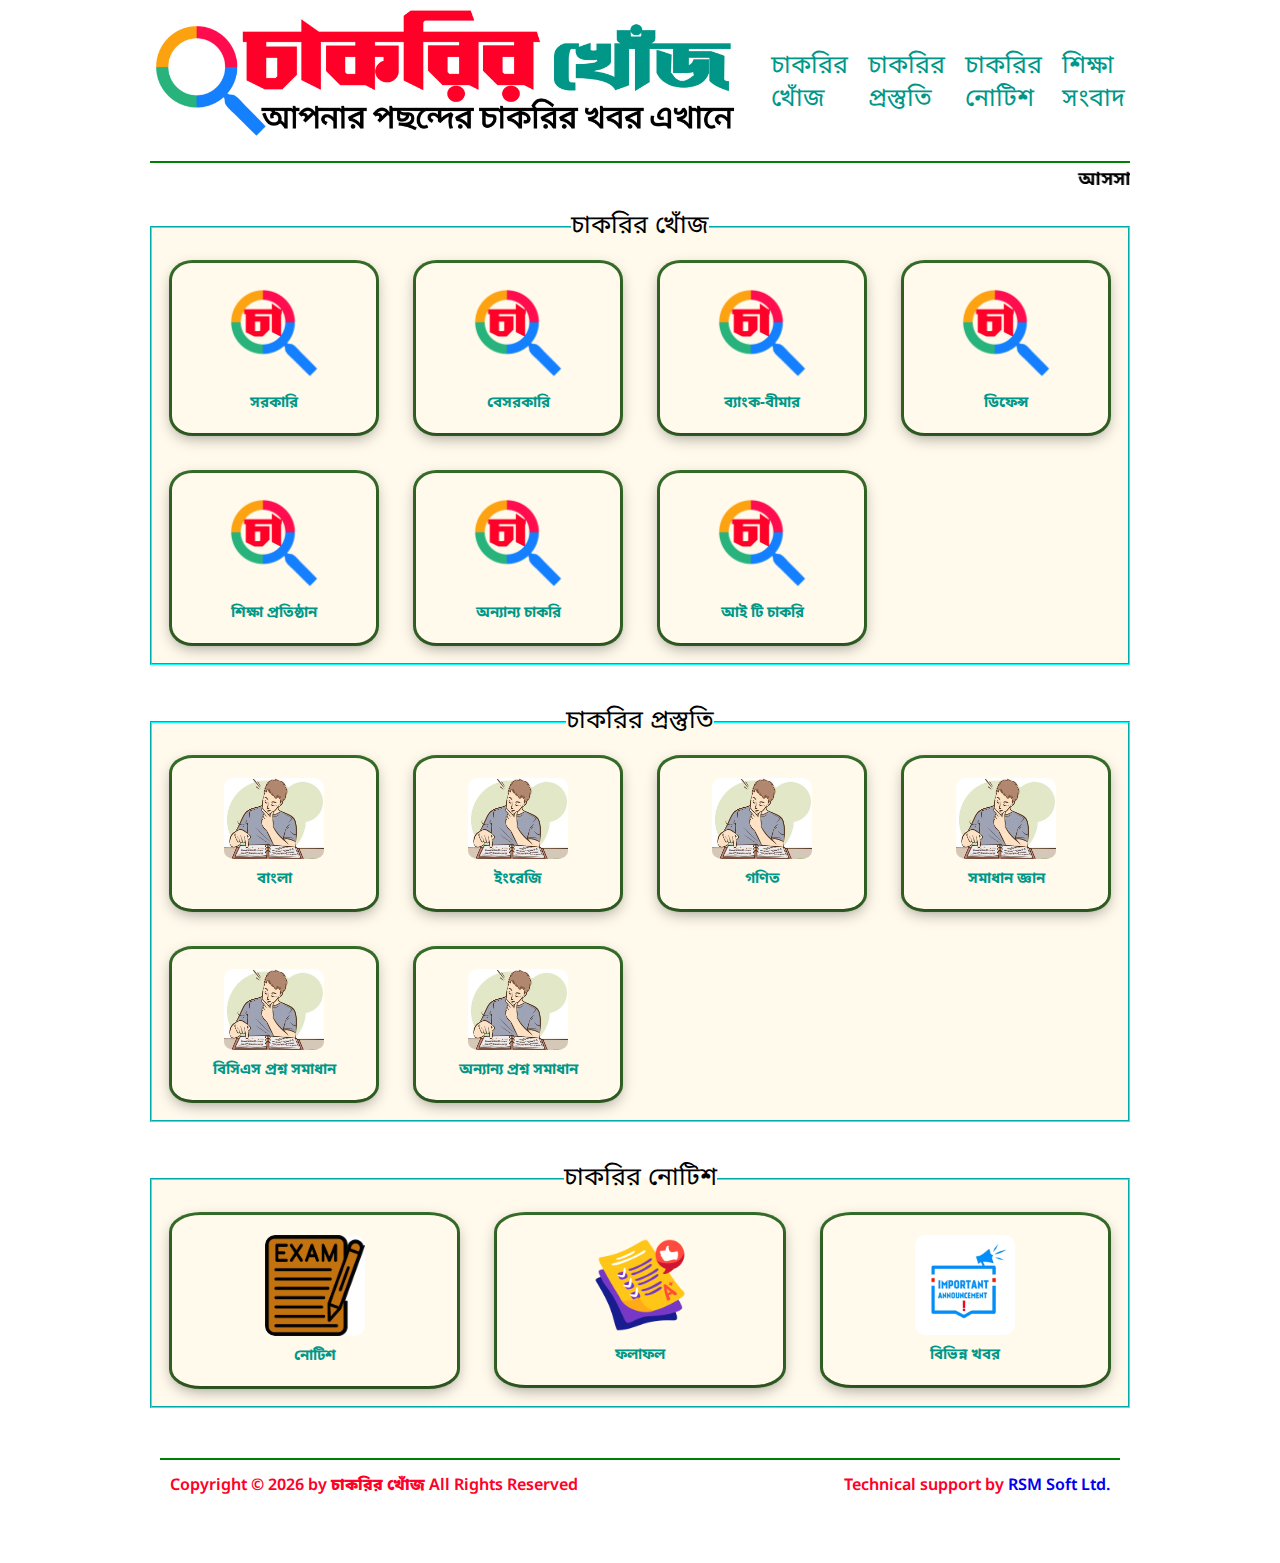
<file: index.html>
<!DOCTYPE html>
<html lang="en">
  <head>
    <meta charset="UTF-8" />
    <meta
      name="google-site-verification"
      content="AHlsbtXKMULRMoD2AYcOw7cWgumDs-0ewE2H62UZyAo"
    />
    <meta
      name="description"
      content='আসসালামু আলাইকুম। "চাকরির খোঁজ"-এ আপনাকে স্বাগতম। আপনি যদি একজন চাকরি প্রত্যাশী হয়ে থাকেন তাহলে আপনার পছন্দের "চাকরির খোঁজ" এখানে। আমরা প্রতিদিন সরকারি, আধা সরকারি, বেসরকারি, এনজিও, ব্যাংক-বীমার "চাকরির খোঁজ" নিয়ে আপনাদের কাছে হাজির হচ্ছি। এ ছাড়াও "চাকরি খোঁজা" এর মাধ্যমে জানবেন, বিভিন্ন চাকরির প্রস্তুতি, পরীক্ষার প্রশ্ন সমাধান, পরীক্ষার সময়, এবং পরীক্ষার ফলাফল। তাই আপনার পছন্দের "চাকরির খোঁজ" পেতে আমাদের সাথে থাকুন।'
    />
    <meta
      name="keywords"
      content="government job, non-government job, cakrir khoj, job circular, bd job, bd job circular, daily job circular, daily cakrirkhoj, bd jobs"
    />
    <meta name="author" content="RSM Family" />
    <meta name="viewport" content="width=device-width, initial-scale=1.0" />
    <title>আপনার পছন্দের "চাকরির খোঁজ" এখানে</title>
    <link
      rel="shortcut icon"
      href="./assets/images/favicon.ico"
      type="image/x-icon"
    />
    <!-- ================================== -->
    <link
      rel="stylesheet"
      href="https://cdnjs.cloudflare.com/ajax/libs/font-awesome/6.5.2/css/all.min.css"
      integrity="sha512-SnH5WK+bZxgPHs44uWIX+LLJAJ9/2PkPKZ5QiAj6Ta86w+fsb2TkcmfRyVX3pBnMFcV7oQPJkl9QevSCWr3W6A=="
      crossorigin="anonymous"
      referrerpolicy="no-referrer"
    />
    <!-- ===============css link===================== -->
    <link rel="stylesheet" href="./assets/css/style.css" />
    <link rel="stylesheet" href="./assets/css/respon.css" />
  </head>
  <body>
    <header class="header">
      <div class="container">
        <nav>
          <div class="logoBar flex">
            <div class="logo">
              <a href="https://dailycakrirkhoj.vercel.app/"
                ><img src="./assets/images/ckb.jpg" alt="cakrir khoj logo"
              /></a>
            </div>
            <!-- logo -->
            <div class="main-menu">
              <input type="checkbox" id="check" />
              <label for="check" class="open-menu">
                <i class="fa fa-bars"></i>
              </label>
              <label for="check" class="close-menu">
                <i class="fa fa-square-xmark"></i>
              </label>
              <!-- responsive end -->
              <!-- =========================================================== -->
              <div class="menu">
                <ul class="flex">
                  <li><a href="#jobCircular">চাকরির খোঁজ</a></li>
                  <li><a href="#jobPre">চাকরির প্রস্তুতি</a></li>
                  <li><a href="#jobNotic">চাকরির নোটিশ</a></li>
                  <li><a href="#eduNews">শিক্ষা সংবাদ</a></li>
                </ul>
              </div>
            </div>
          </div>
          <!-- logoBar end -->

          <marquee>
            <h3>
              আসসালামু আলাইকুম। "চাকরির খোঁজ"-এ আপনাকে স্বাগতম। আপনি যদি একজন
              চাকরি প্রত্যাশী হয়ে থাকেন তাহলে আপনার পছন্দের "চাকরির খোঁজ"
              এখানে। আমরা প্রতিদিন সরকারি, আধা সরকারি, বেসরকারি, ব্যাংক-বীমার
              "চাকরির খোঁজ" নিয়ে আপনাদের কাছে হাজির হচ্ছি। এ ছাড়াও "চাকরি
              খোঁজা" এর মাধ্যমে জানবেন, বিভিন্ন চাকরির প্রস্তুতি, পরীক্ষার
              প্রশ্ন সমাধান, পরীক্ষার সময়, এবং পরীক্ষার ফলাফল। তাই আপনার
              পছন্দের "চাকরির খোঁজ" পেতে আমাদের সাথে থাকুন।
            </h3>
          </marquee>
          <!-- main menu end -->
        </nav>
        <!-- navbar end -->
      </div>
      <!-- container end -->
    </header>
    <!-- header section end -->
    <section class="hero-area">
      <div class="container">
        <!-- ================== ads ==================== -->
        <div class="ads dex-ads">
          <script type="text/javascript">
            atOptions = {
              key: "ccf5477dffb16a3c67f24131224becda",
              format: "iframe",
              height: 90,
              width: 728,
              params: {},
            };
          </script>
          <script
            type="text/javascript"
            src="//nearlynightingalebust.com/ccf5477dffb16a3c67f24131224becda/invoke.js"
          ></script>
        </div>
        <!-- dex ads -->
        <div class="ads res-ads">
          <script type="text/javascript">
            atOptions = {
              key: "251785ec41f88852d0ea9623fa1e37da",
              format: "iframe",
              height: 50,
              width: 320,
              params: {},
            };
          </script>
          <script
            type="text/javascript"
            src="//nearlynightingalebust.com/251785ec41f88852d0ea9623fa1e37da/invoke.js"
          ></script>
          <!-- res ads -->
        </div>
        <!-- ========================= ads ======================== -->
        <section id="jobCircular">
          <fieldset>
            <legend>চাকরির খোঁজ</legend>
            <div class="grid">
              <a href="./jobCircular/govt-job/govtjob.html" #>
                <div class="single-box">
                  <img src="./assets/images/cklb.png" alt="ck logo" />
                  <h2>সরকারি</h2>
                </div>
              </a>
              <!-- govt job end -->

              <a href="#">
                <div class="single-box">
                  <img src="./assets/images/cklb.png" alt="ck logo" />
                  <h2>বেসরকারি</h2>
                </div>
              </a>
              <!-- privet job end -->

              <a href="#">
                <div class="single-box">
                  <img src="./assets/images/cklb.png" alt="ck logo" />
                  <h2>ব্যাংক-বীমার</h2>
                </div>
              </a>
              <!-- bank bima job end -->

              <a href="#">
                <div class="single-box">
                  <img src="./assets/images/cklb.png" alt="ck logo" />
                  <h2>ডিফেন্স</h2>
                </div>
              </a>
              <!-- defence job end -->

              <a href="#">
                <div class="single-box">
                  <img src="./assets/images/cklb.png" alt="ck logo" />
                  <h2>শিক্ষা প্রতিষ্ঠান</h2>
                </div>
              </a>
              <!-- education job end -->
              <a href=".#">
                <div class="single-box">
                  <img src="./assets/images/cklb.png" alt="ck logo" />
                  <h2>অন্যান্য চাকরি</h2>
                </div>
              </a>
              <!-- others job -->

              <a href=".#">
                <div class="single-box">
                  <img src="./assets/images/cklb.png" alt="ck logo" />
                  <h2>আই টি চাকরি</h2>
                </div>
              </a>
              <!-- it job end -->
              <!-- it job end -->
            </div>
          </fieldset>
        </section>

        <!-- ======================job circular section end ========================= -->
        <!-- ================== ads ====================== -->
        <div class="ads">
          <script type="text/javascript">
            atOptions = {
              key: "2d3d6350cbb4547eab390673547d424c",
              format: "iframe",
              height: 250,
              width: 300,
              params: {},
            };
          </script>
          <script
            type="text/javascript"
            src="//nearlynightingalebust.com/2d3d6350cbb4547eab390673547d424c/invoke.js"
          ></script>
        </div>
        <!-- ================== ads ====================== -->

        <section id="jobPre">
          <fieldset>
            <legend>চাকরির প্রস্তুতি</legend>
            <div class="grid">
              <a href="#">
                <div class="single-box">
                  <img src="./assets/images/jp.jpeg" alt="jp logo" />
                  <h2>বাংলা</h2>
                </div>
              </a>
              <!-- bangla jp end -->

              <a href="#">
                <div class="single-box">
                  <img src="./assets/images/jp.jpeg" alt="jp logo" />
                  <h2>ইংরেজি</h2>
                </div>
              </a>
              <!-- english jp end -->

              <a href="#">
                <div class="single-box">
                  <img src="./assets/images/jp.jpeg" alt="jp logo" />
                  <h2>গণিত</h2>
                </div>
              </a>
              <!-- math jp end -->

              <a href="#">
                <div class="single-box">
                  <img src="./assets/images/jp.jpeg" alt="jp logo" />
                  <h2>সমাধান জ্ঞান</h2>
                </div>
              </a>
              <!-- GK jp end -->
              <a href="https://uttoron.academy/QuestionBank">
                <div class="single-box">
                  <img src="./assets/images/jp.jpeg" alt="jp logo" />
                  <h2>বিসিএস প্রশ্ন সমাধান</h2>
                </div>
              </a>
              <!-- GK jp end -->
              <a href="#">
                <div class="single-box">
                  <img src="./assets/images/jp.jpeg" alt="jp logo" />
                  <h2>অন্যান্য প্রশ্ন সমাধান</h2>
                </div>
              </a>
              <!-- GK jp end -->
            </div>
          </fieldset>
        </section>
        <!-- ======================= job preparation section end =================== -->
        <!-- ================== ads ==================== -->

        <div class="ads">
          <script type="text/javascript">
            atOptions = {
              key: "2d3d6350cbb4547eab390673547d424c",
              format: "iframe",
              height: 250,
              width: 300,
              params: {},
            };
          </script>
          <script
            type="text/javascript"
            src="//nearlynightingalebust.com/2d3d6350cbb4547eab390673547d424c/invoke.js"
          ></script>
        </div>

        <!-- ==================== ads ======================== -->

        <section id="jobNotic">
          <fieldset>
            <legend>চাকরির নোটিশ</legend>
            <div class="grid">
              <a href="#">
                <div class="single-box">
                  <img src="./assets/images/jobExam.jpg" alt="jp logo" />
                  <h2>নোটিশ</h2>
                </div>
              </a>
              <!-- bangla jp end -->

              <a href="#">
                <div class="single-box">
                  <img src="./assets/images/exam-results.png" alt="jp logo" />
                  <h2>ফলাফল</h2>
                </div>
              </a>
              <!-- english jp end -->

              <a href="#">
                <div class="single-box">
                  <img src="./assets/images/jno.jpg" alt="jp logo" />
                  <h2>বিভিন্ন খবর</h2>
                </div>
              </a>
              <!-- math jp end -->
            </div>
          </fieldset>
        </section>
        <!-- ======================= job preparation section end =================== -->
        <div class="ads">
          <script type="text/javascript">
            atOptions = {
              key: "2d3d6350cbb4547eab390673547d424c",
              format: "iframe",
              height: 250,
              width: 300,
              params: {},
            };
          </script>
          <script
            type="text/javascript"
            src="//nearlynightingalebust.com/2d3d6350cbb4547eab390673547d424c/invoke.js"
          ></script>
        </div>
      </div>
      <!-- container end -->
    </section>
    <!-- ===== hero area section end ======= -->

    <footer>
      <div class="container">
        <div class="ads"></div>
        <div class="footer-copyright-text flex2">
          <p>
            Copyright ©
            <script>
              document.write(new Date().getUTCFullYear());
            </script>
            by <strong>চাকরির খোঁজ</strong> All Rights Reserved
          </p>
          <!-- ======================================================== -->
          <p>
            <span>
              <a href="https://www.facebook.com/CakrirKhoj/"
                ><i class="fa-brands fa-facebook"></i
              ></a>
            </span>

            <span>
              <a href="https://www.youtube.com/@cakrirkhoj"
                ><i class="fa-brands fa-youtube"></i></a
            ></span>

            <span
              ><a href="https://www.facebook.com/groups/cakrirkhoj">
                <i class="fa-brands fa-facebook-f"></i></a
            ></span>
            <span
              ><a
                href="https://drive.google.com/file/d/1pX2n3gZuak6AZ61Hdhz7iNP5AlBga2Ea/view?usp=drive_link"
                ><i class="fa-brands fa-google-play"></i></a
            ></span>
          </p>
          <!-- ================================================== -->
          <p>
            Technical support by
            <a href="https://www.facebook.com/RsmSoftLtd">RSM Soft Ltd.</a>
          </p>
        </div>
      </div>
    </footer>

    <!-- ============================= -->
    <!-- social bar ads -->
    <div class="container">
      <div class="ads">
        <script
          type="text/javascript"
          src="//nearlynightingalebust.com/d1/c1/9f/d1c19fd3ffa8c6133582e4598f6090fe.js"
        ></script>
      </div>
    </div>
   
  </body>
</html>
</file>
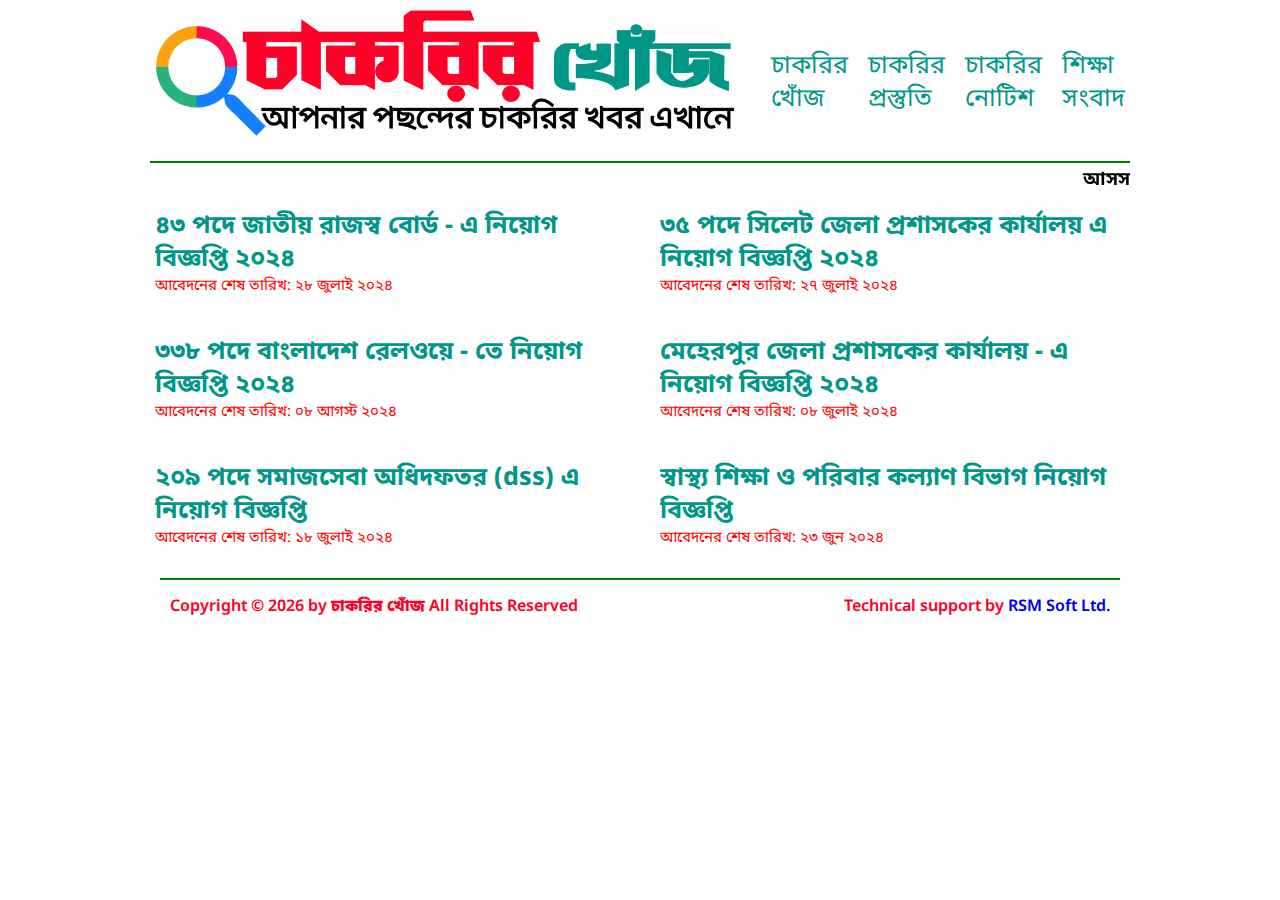
<file: jobCircular/govt-job/govtjob.html>
<!DOCTYPE html>
<html lang="en">
  <head>
    <meta charset="UTF-8" />
    <meta
      name="description"
      content='আসসালামু আলাইকুম। "চাকরির খোঁজ"-এ আপনাকে স্বাগতম। আপনি যদি একজন চাকরি প্রত্যাশী হয়ে থাকেন তাহলে আপনার পছন্দের "চাকরির খোঁজ" এখানে। আমরা প্রতিদিন সরকারি, আধা সরকারি, বেসরকারি, এনজিও, ব্যাংক-বীমার "চাকরির খোঁজ" নিয়ে আপনাদের কাছে হাজির হচ্ছি। এ ছাড়াও "চাকরি খোঁজা" এর মাধ্যমে জানবেন, বিভিন্ন চাকরির প্রস্তুতি, পরীক্ষার প্রশ্ন সমাধান, পরীক্ষার সময়, এবং পরীক্ষার ফলাফল। তাই আপনার পছন্দের "চাকরির খোঁজ" পেতে আমাদের সাথে থাকুন।'
    />
    <meta
      name="keywords"
      content="government job, non-government job, cakrir khoj, job circular, bd job, bd job circular, daily job circular, daily cakrirkhoj, bd jobs"
    />
    <meta name="author" content="RSM Family" />
    <meta name="viewport" content="width=device-width, initial-scale=1.0" />
    <title>আপনার পছন্দের "চাকরির খোঁজ" এখানে</title>
    <link
      rel="shortcut icon"
      href="../../assets/images/favicon.ico"
      type="image/x-icon"
    />
    <!-- ================================== -->
    <link
      rel="stylesheet"
      href="https://cdnjs.cloudflare.com/ajax/libs/font-awesome/6.5.2/css/all.min.css"
      integrity="sha512-SnH5WK+bZxgPHs44uWIX+LLJAJ9/2PkPKZ5QiAj6Ta86w+fsb2TkcmfRyVX3pBnMFcV7oQPJkl9QevSCWr3W6A=="
      crossorigin="anonymous"
      referrerpolicy="no-referrer"
    />
    <!-- ===============css link===================== -->
    <link rel="stylesheet" href="../../assets/css/style.css" />
    <link rel="stylesheet" href="../../assets/css/respon.css" />
  </head>
  <body>
    <header class="header">
      <div class="container">
        <nav>
          <div class="logoBar flex">
            <div class="logo">
              <a href="https://dailycakrirkhoj.vercel.app/"
                ><img src="../../assets/images/ckb.jpg" alt="cakrir khoj logo"
              /></a>
            </div>
            <div class="main-menu">
              <!-- logo -->
              <input type="checkbox" id="check" />
              <label for="check" class="open-menu">
                <i class="fa fa-bars"></i>
              </label>
              <label for="check" class="close-menu">
                <i class="fa fa-square-xmark"></i>
              </label>
              <!-- responsive end -->
              <!-- logo -->
              <div class="menu">
                <ul class="flex">
                  <li><a href="../../index.html#govtJob">চাকরির খোঁজ</a></li>
                  <li>
                    <a href="../../index.html#jobPre">চাকরির প্রস্তুতি</a>
                  </li>
                  <li><a href="../../index.html#jobNotic">চাকরির নোটিশ</a></li>
                  <li><a href="../../index.html#eduNews">শিক্ষা সংবাদ</a></li>
                </ul>
              </div>
            </div>
          </div>
          <!-- logoBar end -->

          <marquee>
            <h3>
              আসসালামু আলাইকুম। "চাকরির খোঁজ"-এ আপনাকে স্বাগতম। আপনি যদি একজন
              চাকরি প্রত্যাশী হয়ে থাকেন তাহলে আপনার পছন্দের "চাকরির খোঁজ"
              এখানে। আমরা প্রতিদিন সরকারি, আধা সরকারি, বেসরকারি, ব্যাংক-বীমার
              "চাকরির খোঁজ" নিয়ে আপনাদের কাছে হাজির হচ্ছি। এ ছাড়াও "চাকরি
              খোঁজা" এর মাধ্যমে জানবেন, বিভিন্ন চাকরির প্রস্তুতি, পরীক্ষার
              প্রশ্ন সমাধান, পরীক্ষার সময়, এবং পরীক্ষার ফলাফল। তাই আপনার
              পছন্দের "চাকরির খোঁজ" পেতে আমাদের সাথে থাকুন।
            </h3>
          </marquee>
          <!-- main menu end -->
        </nav>
        <!-- navbar end -->
      </div>
      <!-- container end -->
    </header>
    <!-- header section end -->
    <section class="hero-area">
      <div class="container">
        <!-- ================== ads ==================== -->
        <div class="ads dex-ads">
          <script type="text/javascript">
            atOptions = {
              key: "ccf5477dffb16a3c67f24131224becda",
              format: "iframe",
              height: 90,
              width: 728,
              params: {},
            };
          </script>
          <script
            type="text/javascript"
            src="//nearlynightingalebust.com/ccf5477dffb16a3c67f24131224becda/invoke.js"
          ></script>
        </div>
        <!-- dex ads -->
        <div class="ads res-ads">
          <script type="text/javascript">
            atOptions = {
              key: "251785ec41f88852d0ea9623fa1e37da",
              format: "iframe",
              height: 50,
              width: 320,
              params: {},
            };
          </script>
          <script
            type="text/javascript"
            src="//nearlynightingalebust.com/251785ec41f88852d0ea9623fa1e37da/invoke.js"
          ></script>
        </div>
        <!-- ========================= ads ======================== -->
        <ul class="grid2 jobTitle">
          <!-- =========================================================== -->
          <li id="NBR-Job">
            <a href="./jobDetails/NBR-JobCircular2024.html"
              ><strong>
                ৪৩ পদে জাতীয় রাজস্ব বোর্ড - এ নিয়োগ বিজ্ঞপ্তি ২০২৪
              </strong>
              <p>আবেদনের শেষ তারিখ: ২৮ জুলাই ২০২৪</p></a
            >
          </li>
          <li id="DcSylhetJob">
            <a href="./jobDetails/DCofficeSylhetJobCircular2024.html"
              ><strong>
                ৩৫ পদে সিলেট জেলা প্রশাসকের কার্যালয় এ নিয়োগ বিজ্ঞপ্তি ২০২৪
              </strong>
              <p>আবেদনের শেষ তারিখ: ২৭ জুলাই ২০২৪</p></a
            >
          </li>
          <!-- =========================================================== -->
          <li id="railJob">
            <a href="./jobDetails/BD-RailwayJobCircular2024.html"
              ><strong>
                ৩৩৮ পদে বাংলাদেশ রেলওয়ে - তে নিয়োগ বিজ্ঞপ্তি ২০২৪
              </strong>
              <p>আবেদনের শেষ তারিখ: ০৮ আগস্ট ২০২৪</p></a
            >
          </li>
          <!-- =========================================================== -->
          <li id="dcMeherpurJob">
            <a href="./jobDetails/dcMeherpurJobCircular2024.html">
              <strong
                >মেহেরপুর জেলা প্রশাসকের কার্যালয় - এ নিয়োগ বিজ্ঞপ্তি ২০২৪
              </strong>
              <p>আবেদনের শেষ তারিখ: ০৮ জুলাই ২০২৪</p></a
            >
          </li>
          <!-- ====================================== -->
          <li id="dssJob">
            <a href="./jobDetails/dssJobCircular2024.html">
              <strong>২০৯ পদে সমাজসেবা অধিদফতর (dss) এ নিয়োগ বিজ্ঞপ্তি </strong>
              <p>আবেদনের শেষ তারিখ: ১৮ জুলাই ২০২৪</p></a
            >
          </li>
          <!-- ======================================= -->
          <li id="mefwdJob">
            <a href="./jobDetails/meffwdJobCircular2024.html">
              <strong
                >স্বাস্থ্য শিক্ষা ও পরিবার কল্যাণ বিভাগ নিয়োগ বিজ্ঞপ্তি</strong
              >
              <p>আবেদনের শেষ তারিখ: ২৩ জুন ২০২৪</p>
            </a>
          </li>
          <!-- =================================================== -->
        </ul>
      </div>
      <!-- container end -->
    </section>
    <!-- ===== hero area section end ======= -->

    <!-- ================== ads ====================== -->
    <div class="ads">
      <script type="text/javascript">
        atOptions = {
          key: "2d3d6350cbb4547eab390673547d424c",
          format: "iframe",
          height: 250,
          width: 300,
          params: {},
        };
      </script>
      <script
        type="text/javascript"
        src="//nearlynightingalebust.com/2d3d6350cbb4547eab390673547d424c/invoke.js"
      ></script>
    </div>
    <!-- ================== ads ====================== -->
    <footer>
      <div class="container">
        <div class="footer-copyright-text flex2">
          <p>
            Copyright ©
            <script>
              document.write(new Date().getUTCFullYear());
            </script>
            by <strong>চাকরির খোঁজ</strong> All Rights Reserved
          </p>
          <!-- ======================================================== -->
          <p>
            <span>
              <a href="https://www.facebook.com/CakrirKhoj/"
                ><i class="fa-brands fa-facebook"></i
              ></a>
            </span>

            <span>
              <a href="https://www.youtube.com/@cakrirkhoj"
                ><i class="fa-brands fa-youtube"></i></a
            ></span>

            <span
              ><a href="https://www.facebook.com/groups/cakrirkhoj">
                <i class="fa-brands fa-facebook-f"></i></a
            ></span>
            <span
              ><a
                href="https://drive.google.com/file/d/1pX2n3gZuak6AZ61Hdhz7iNP5AlBga2Ea/view?usp=drive_link"
                ><i class="fa-brands fa-google-play"></i></a
            ></span>
          </p>
          <!-- ================================================== -->
          <p>
            Technical support by
            <a href="https://www.facebook.com/RsmSoftLtd">RSM Soft Ltd.</a>
          </p>
        </div>
      </div>
    </footer>
    <!-- ===================== link js ============================== -->
    <!-- social bar ads -->
    <div class="container">
      <div class="ads">
        <script
          type="text/javascript"
          src="//nearlynightingalebust.com/d1/c1/9f/d1c19fd3ffa8c6133582e4598f6090fe.js"
        ></script>
      </div>
    </div>
    <!-- <script src="./script.js"></script> -->
  </body>
</html>
</file>
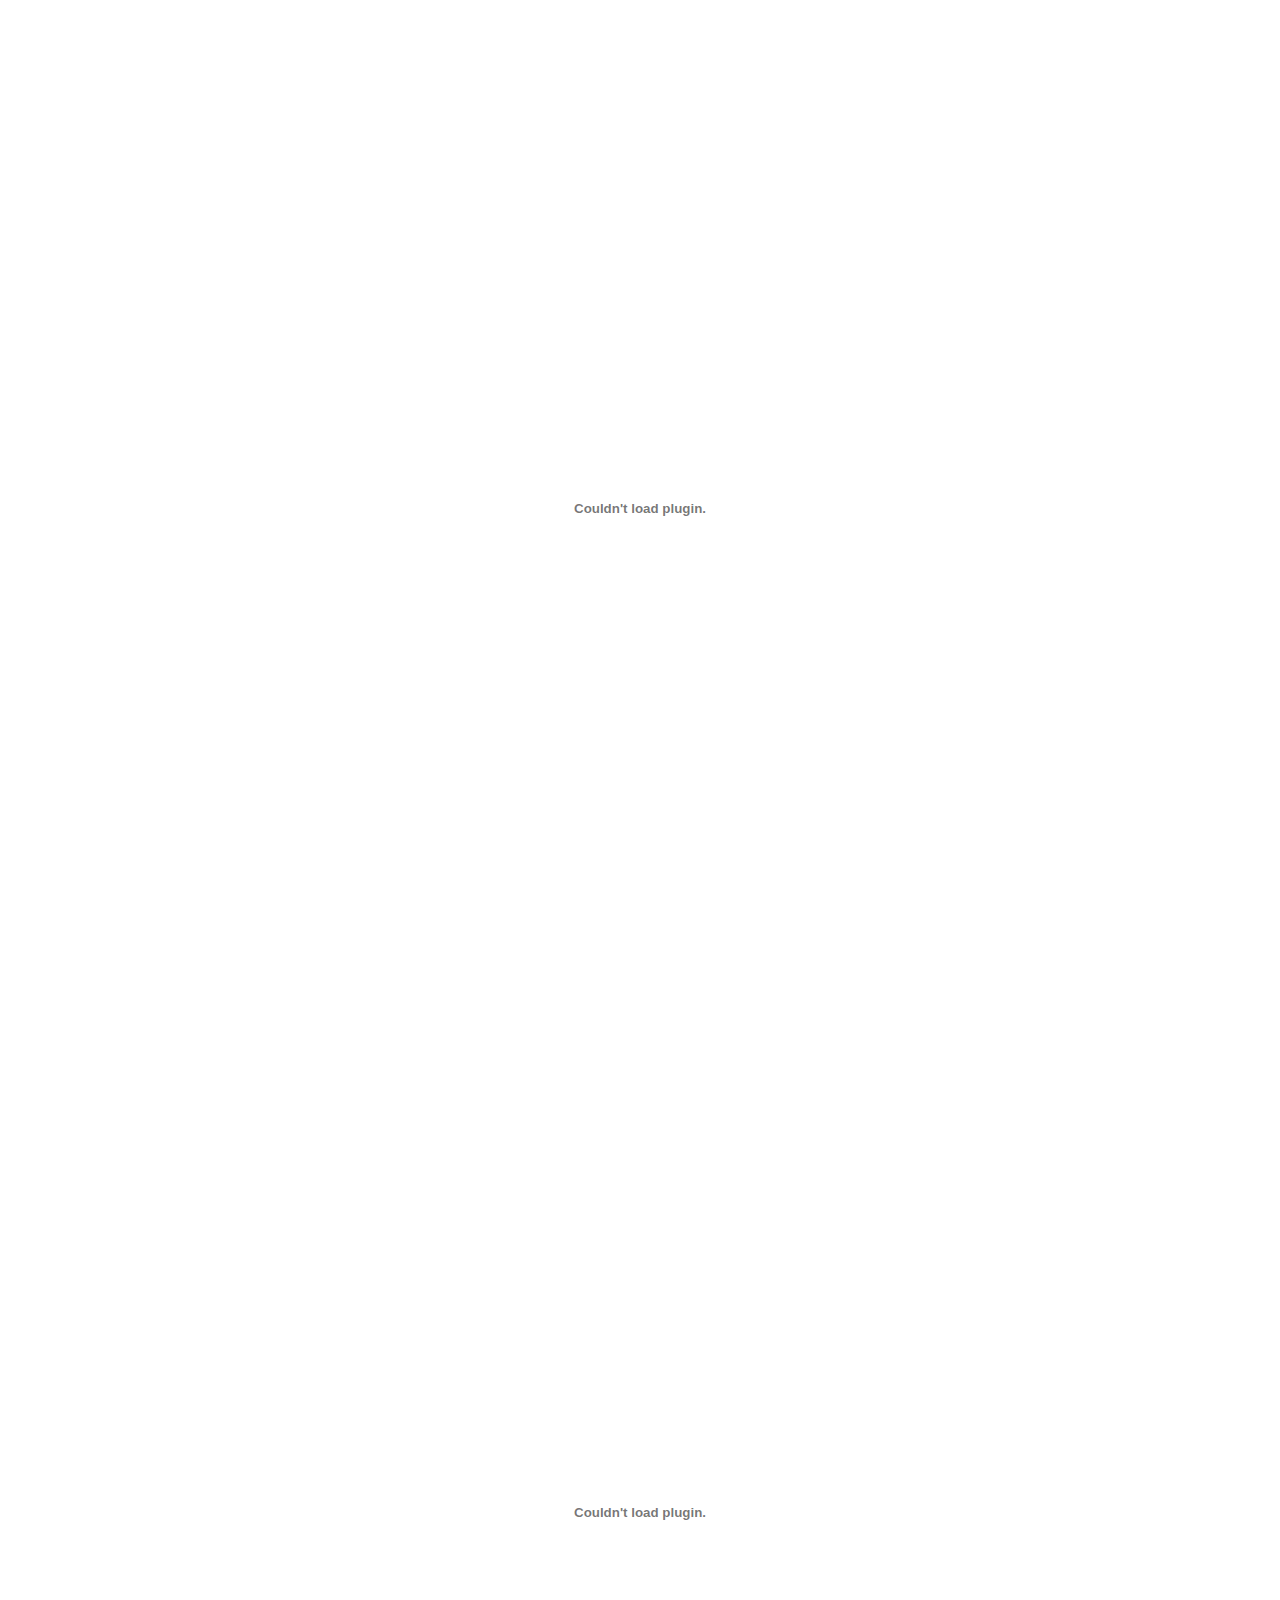
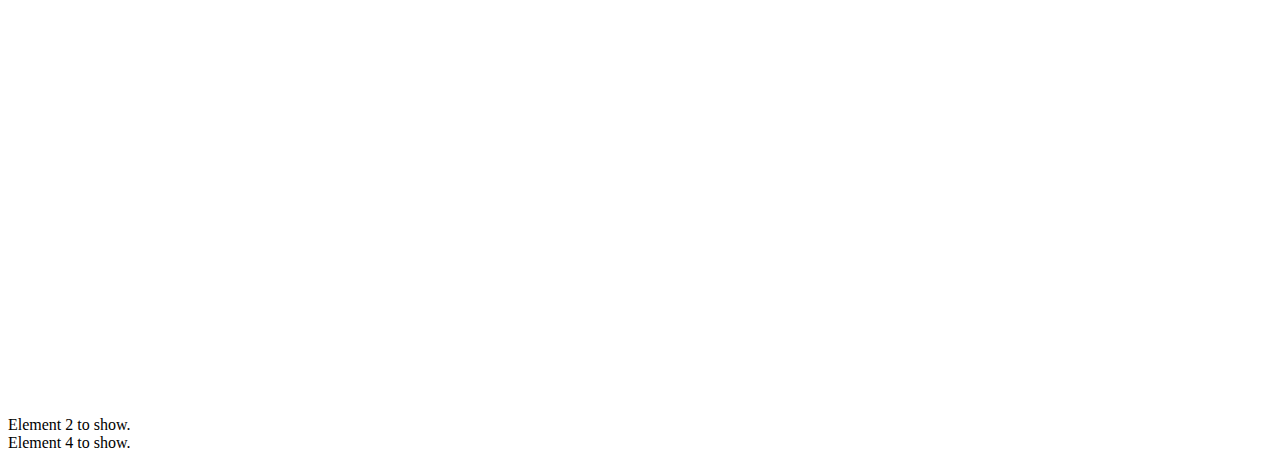
<file: jobCircular/privact-job/result.html>
<!DOCTYPE html>
<html lang="en">
  <head>
    <meta charset="UTF-8" />
    <meta name="viewport" content="width=device-width, initial-scale=1.0" />
    <title>Page 2</title>
  </head>
  <body>
    <div id="element1">
      <object
        data="https://alljobs.teletalk.com.bd/media/public/uploads/governments/jobs/advertisement-1715582020713.pdf#toolbar=0"
        width="100%"
        height="1000px"
      ></object>
    </div>

    <div id="element3">
      <object
        data="https://alljobs.teletalk.com.bd/media/public/uploads/governments/jobs/advertisement-1715567428570.pdf#toolbar=0"
        width="100%"
        height="1000px"
      ></object>
    </div>

    <div id="element2">Element 2 to show.</div>
    <div id="element4">Element 4 to show.</div>

    
    <!-- =============== js link =============== -->
    <script src="./result.js"></script>
  </body>
</html>
</file>
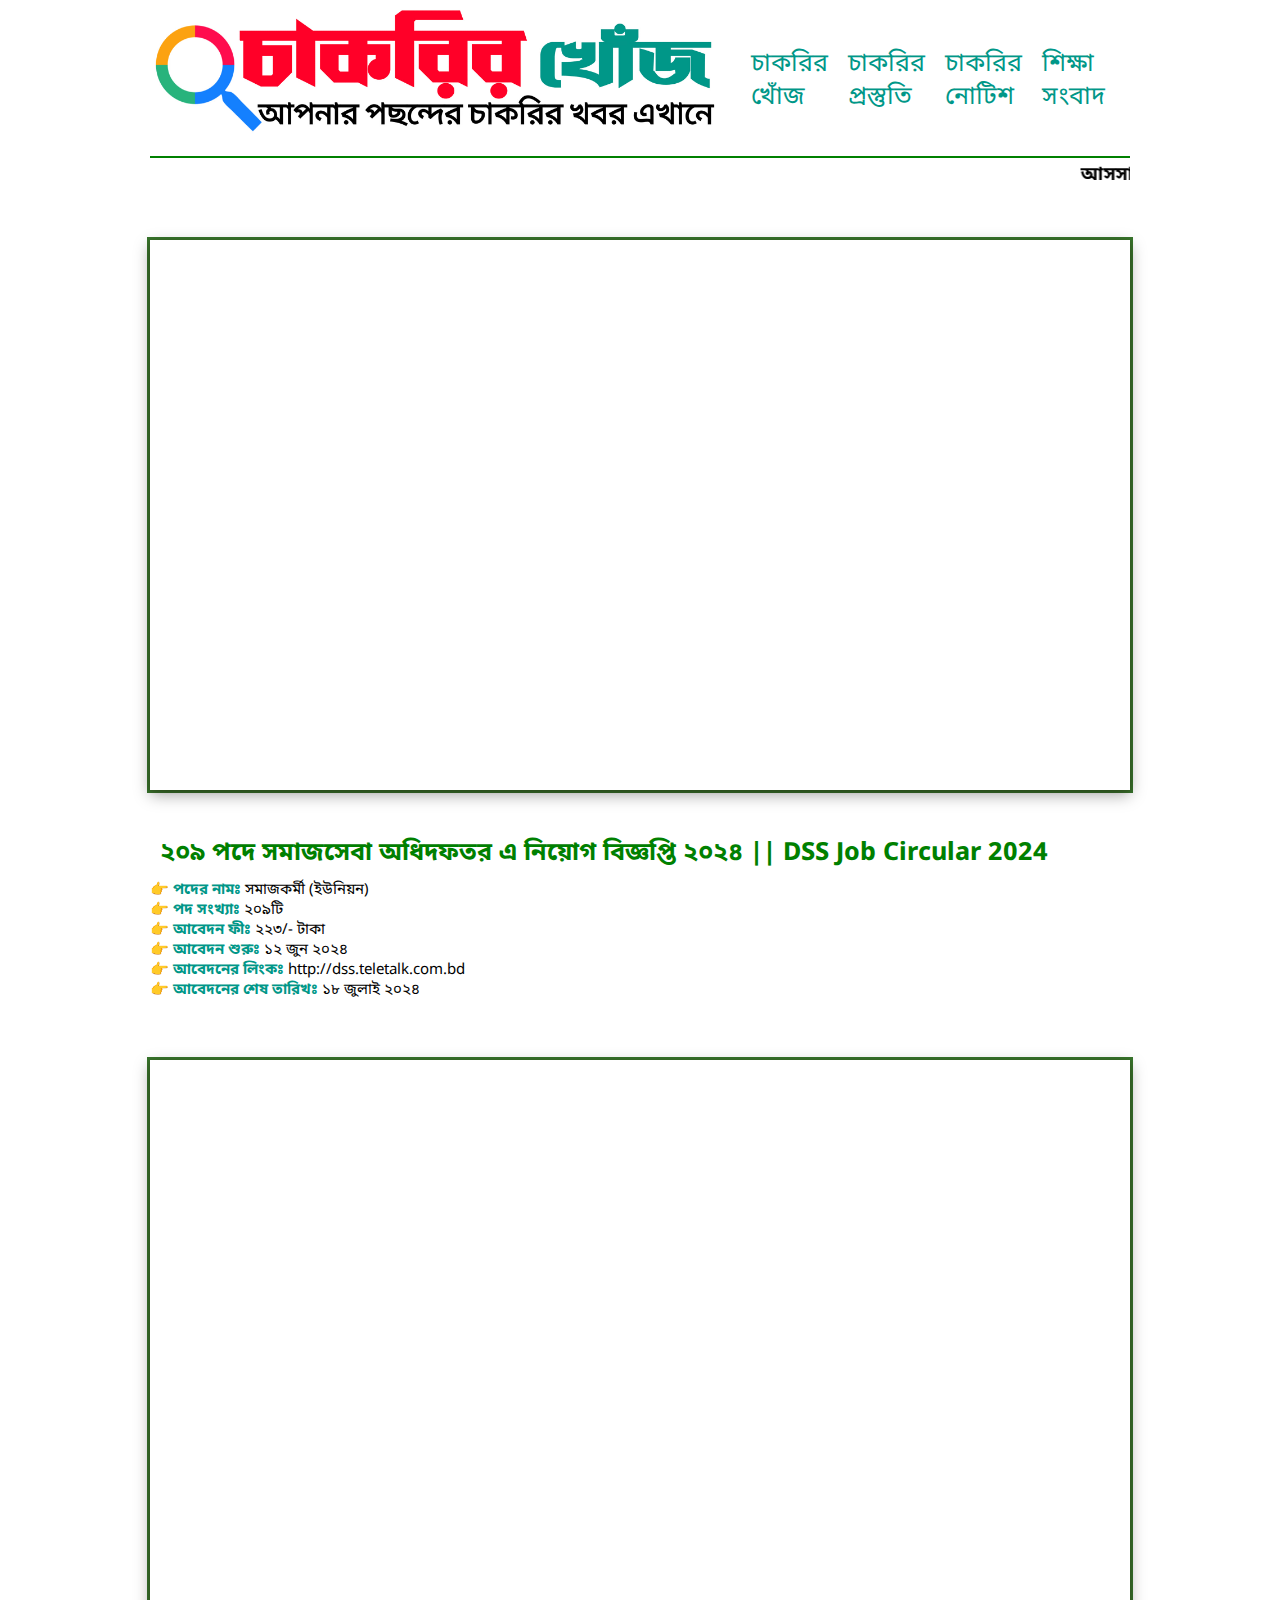
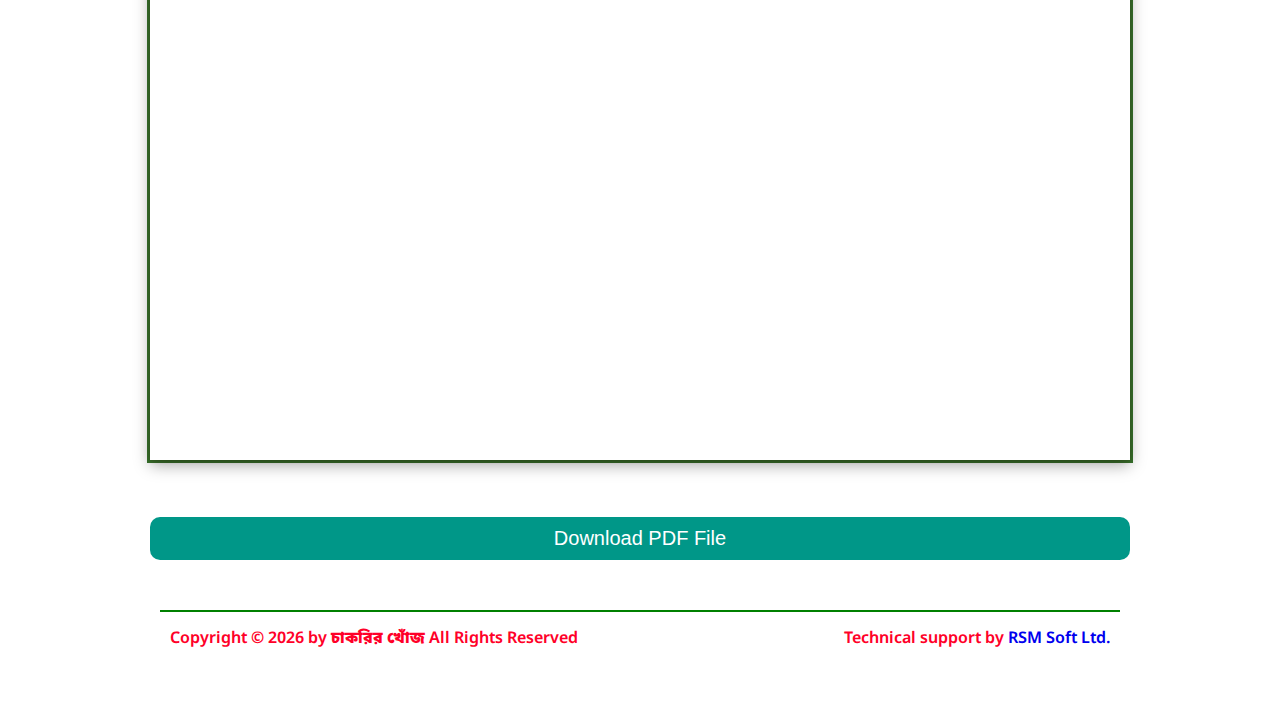
<file: jobCircular/govt-job/jobDetails/dssJobCircular2024.html>
<!DOCTYPE html>
<html lang="en">
  <head>
    <meta charset="UTF-8" />
    <meta
      name="description"
      content='আসসালামু আলাইকুম। "চাকরির খোঁজ"-এ আপনাকে স্বাগতম। আপনি যদি একজন চাকরি প্রত্যাশী হয়ে থাকেন তাহলে আপনার পছন্দের "চাকরির খোঁজ" এখানে। আমরা প্রতিদিন সরকারি, আধা সরকারি, বেসরকারি, এনজিও, ব্যাংক-বীমার "চাকরির খোঁজ" নিয়ে আপনাদের কাছে হাজির হচ্ছি। এ ছাড়াও "চাকরি খোঁজা" এর মাধ্যমে জানবেন, বিভিন্ন চাকরির প্রস্তুতি, পরীক্ষার প্রশ্ন সমাধান, পরীক্ষার সময়, এবং পরীক্ষার ফলাফল। তাই আপনার পছন্দের "চাকরির খোঁজ" পেতে আমাদের সাথে থাকুন।'
    />
    <meta
      name="keywords"
      content="government job, non-government job, cakrir khoj, job circular, bd job, bd job circular, daily job circular, daily cakrirkhoj, bd jobs"
    />
    <meta name="author" content="RSM Family" />
    <meta name="viewport" content="width=device-width, initial-scale=1.0" />
    <title>আপনার পছন্দের "চাকরির খোঁজ" এখানে</title>
    <link
      rel="shortcut icon"
      href="../../../assets/images/favicon.ico"
      type="image/x-icon"
    />
    <!-- ================================== -->
    <link
      rel="stylesheet"
      href="https://cdnjs.cloudflare.com/ajax/libs/font-awesome/6.5.2/css/all.min.css"
      integrity="sha512-SnH5WK+bZxgPHs44uWIX+LLJAJ9/2PkPKZ5QiAj6Ta86w+fsb2TkcmfRyVX3pBnMFcV7oQPJkl9QevSCWr3W6A=="
      crossorigin="anonymous"
      referrerpolicy="no-referrer"
    />
    <!-- ===============css link===================== -->
    <link rel="stylesheet" href="../../../assets/css/style.css" />
    <link rel="stylesheet" href="../../../assets/css/respon.css" />
  </head>
  <body>
    <header class="header">
      <div class="container">
        <nav>
          <div class="logoBar flex">
            <div class="logo">
              <a href="https://dailycakrirkhoj.vercel.app/"
                ><img src="../../../assets/images/ckb.jpg" alt="cakrir khoj logo"
              /></a>
            </div>
            <!-- logo -->
            <div class="main-menu">
              <!-- logo -->
              <input type="checkbox" id="check" />
              <label for="check" class="open-menu">
                <i class="fa fa-bars"></i>
              </label>
              <label for="check" class="close-menu">
                <i class="fa fa-square-xmark"></i>
              </label>
              <!-- responsive end -->
              <div class="menu">
                <ul class="flex">
                  <li><a href="../../../index.html#govtJob">চাকরির খোঁজ</a></li>
                  <li>
                    <a href="../../../index.html#jobPre">চাকরির প্রস্তুতি</a>
                  </li>
                  <li><a href="../../../index.html#jobNotic">চাকরির নোটিশ</a></li>
                  <li><a href="../../../index.html#eduNews">শিক্ষা সংবাদ</a></li>
                  <li></li>
                </ul>
              </div>
            </div>
          </div>
          <!-- logoBar end -->

          <marquee>
            <h3>
              আসসালামু আলাইকুম। "চাকরির খোঁজ"-এ আপনাকে স্বাগতম। আপনি যদি একজন
              চাকরি প্রত্যাশী হয়ে থাকেন তাহলে আপনার পছন্দের "চাকরির খোঁজ"
              এখানে। আমরা প্রতিদিন সরকারি, আধা সরকারি, বেসরকারি, ব্যাংক-বীমার
              "চাকরির খোঁজ" নিয়ে আপনাদের কাছে হাজির হচ্ছি। এ ছাড়াও "চাকরি
              খোঁজা" এর মাধ্যমে জানবেন, বিভিন্ন চাকরির প্রস্তুতি, পরীক্ষার
              প্রশ্ন সমাধান, পরীক্ষার সময়, এবং পরীক্ষার ফলাফল। তাই আপনার
              পছন্দের "চাকরির খোঁজ" পেতে আমাদের সাথে থাকুন।
            </h3>
          </marquee>
          <!-- main menu end -->
        </nav>
        <!-- navbar end -->
      </div>
      <!-- container end -->
    </header>
    <!-- header section end -->
    <section class="hero-area">
      <div class="container">
        <!-- ================== ads ==================== -->
        <div class="ads dex-ads">
          <script type="text/javascript">
            atOptions = {
              key: "ccf5477dffb16a3c67f24131224becda",
              format: "iframe",
              height: 90,
              width: 728,
              params: {},
            };
          </script>
          <script
            type="text/javascript"
            src="//nearlynightingalebust.com/ccf5477dffb16a3c67f24131224becda/invoke.js"
          ></script>
        </div>
        <!-- dex ads -->
        <div class="ads res-ads">
          <script type="text/javascript">
            atOptions = {
              key: "251785ec41f88852d0ea9623fa1e37da",
              format: "iframe",
              height: 50,
              width: 320,
              params: {},
            };
          </script>
          <script
            type="text/javascript"
            src="//nearlynightingalebust.com/251785ec41f88852d0ea9623fa1e37da/invoke.js"
          ></script>
        </div>
        <!-- ========================= ads ======================== -->
        <div class="jobDetails">

          <section id="dssJobop">
            <iframe
              class="ytVideo"
              src="https://www.youtube.com/embed/RK9EtejeD9Y"
              title="YouTube video player"
              frameborder="0"
              allow="accelerometer; autoplay; clipboard-write; encrypted-media; gyroscope; picture-in-picture; web-share"
              referrerpolicy="strict-origin-when-cross-origin"
              allowfullscreen
            ></iframe>
            <!-- yt video -->
            <h4>
              ২০৯ পদে সমাজসেবা অধিদফতর এ নিয়োগ বিজ্ঞপ্তি ২০২৪ || DSS Job
              Circular 2024
            </h4>
            <!-- ============= native banner ============== -->

            <!-- =============================== -->
            <p>👉 পদের নামঃ <span> সমাজকর্মী (ইউনিয়ন) </span></p>
            <p>👉 পদ সংখ্যাঃ <span> ২০৯টি </span></p>
            <p>👉 আবেদন ফীঃ <span> ২২৩/- টাকা </span></p>
            <p>👉 আবেদন শুরুঃ <span> ১২ জুন ২০২৪ </span></p>
            <p>👉 আবেদনের লিংকঃ <span> http://dss.teletalk.com.bd </span></p>
            <p>👉 আবেদনের শেষ তারিখঃ <span> ১৮ জুলাই ২০২৪ </span></p>

            <!-- text details -->

            <!-- <img class="resultImg"
              src="https://i0.wp.com/www.bdjobsplan.com/wp-content/uploads/2024/01/%E0%A6%AC%E0%A6%BE%E0%A6%82%E0%A6%B2%E0%A6%BE%E0%A6%A6%E0%A7%87%E0%A6%B6-%E0%A6%AC%E0%A6%BF%E0%A6%AE%E0%A6%BE%E0%A6%A8-%E0%A6%AC%E0%A6%BE%E0%A6%B9%E0%A6%BF%E0%A6%A8%E0%A7%80-%E0%A6%A8%E0%A6%BF%E0%A6%AF%E0%A6%BC%E0%A7%8B%E0%A6%97-%E0%A6%AC%E0%A6%BF%E0%A6%9C%E0%A7%8D%E0%A6%9E%E0%A6%AA%E0%A7%8D%E0%A6%A4%E0%A6%BF-%E0%A7%A8%E0%A7%A6%E0%A7%A8%E0%A7%AA-03-05-24-1.jpg?w=681&ssl=1"
              alt=""
            /> -->

            <!-- images view -->
            <!-- ================== ads ==================== -->
            <div class="container">
              <div class="ads"></div>
            </div>
            <!-- ==================== ads ======================== -->
            <iframe
              class="iframePdfView"
              src="https://alljobs.teletalk.com.bd/media/public/uploads/governments/jobs/advertisement-1718166517620.pdf#toolbar=0"
              title="PDF Viewer"
              frameborder="0"
              allow="accelerometer; autoplay; clipboard-write; encrypted-media; gyroscope; picture-in-picture; web-share"
              referrerpolicy="strict-origin-when-cross-origin"
              allowfullscreen
            ></iframe>

            <!-- ================== ads ==================== -->
            <div class="ads dex-ads">
              <script type="text/javascript">
                atOptions = {
                  key: "ccf5477dffb16a3c67f24131224becda",
                  format: "iframe",
                  height: 90,
                  width: 728,
                  params: {},
                };
              </script>
              <script
                type="text/javascript"
                src="//nearlynightingalebust.com/ccf5477dffb16a3c67f24131224becda/invoke.js"
              ></script>
            </div>
            <!-- dex ads -->
            <div class="ads res-ads">
              <script type="text/javascript">
                atOptions = {
                  key: "251785ec41f88852d0ea9623fa1e37da",
                  format: "iframe",
                  height: 50,
                  width: 320,
                  params: {},
                };
              </script>
              <script
                type="text/javascript"
                src="//nearlynightingalebust.com/251785ec41f88852d0ea9623fa1e37da/invoke.js"
              ></script>
              <!-- res ads -->
            </div>
            <!-- ==================== ads ======================== -->
            <!-- pdf viewer -->
            <button>
              <a href="http://dss.teletalk.com.bd/doc/ad202402.pdf"
                >Download PDF File</a
              >
            </button>
          </section>
          <!-- ================ dss job end =================== -->

        </div>
        <!-- job ditels end -->
      </div>
      <!-- container end -->
    </section>

    <!-- ===== hero area section end ======= -->
    <!-- ============ ads =========== -->
    <div class="container">
      <div class="ads">
        <script type="text/javascript">
          atOptions = {
            key: "2d3d6350cbb4547eab390673547d424c",
            format: "iframe",
            height: 250,
            width: 300,
            params: {},
          };
        </script>
        <script
          type="text/javascript"
          src="//nearlynightingalebust.com/2d3d6350cbb4547eab390673547d424c/invoke.js"
        ></script>
      </div>
    </div>
    <!-- ============= ads ============= -->

    <footer>
      <div class="container">
        <div class="footer-copyright-text flex2">
          <p>
            Copyright ©
            <script>
              document.write(new Date().getUTCFullYear());
            </script>
            by <strong>চাকরির খোঁজ</strong> All Rights Reserved
          </p>
          <!-- ======================================================== -->
          <p>
            <span>
              <a href="https://www.facebook.com/CakrirKhoj/"
                ><i class="fa-brands fa-facebook"></i
              ></a>
            </span>

            <span>
              <a href="https://www.youtube.com/@cakrirkhoj"
                ><i class="fa-brands fa-youtube"></i></a
            ></span>

            <span
              ><a href="https://www.facebook.com/groups/cakrirkhoj">
                <i class="fa-brands fa-facebook-f"></i></a
            ></span>
            <span
              ><a
                href="https://drive.google.com/file/d/1pX2n3gZuak6AZ61Hdhz7iNP5AlBga2Ea/view?usp=drive_link"
                ><i class="fa-brands fa-google-play"></i></a
            ></span>
          </p>
          <!-- ================================================== -->
          <p>
            Technical support by
            <a href="https://www.facebook.com/RsmSoftLtd">RSM Soft Ltd.</a>
          </p>
        </div>
      </div>
    </footer>
    <!-- ========================================== -->
    <!-- social bar ads -->
    <div class="container">
      <div class="ads">
        <script
          type="text/javascript"
          src="//nearlynightingalebust.com/d1/c1/9f/d1c19fd3ffa8c6133582e4598f6090fe.js"
        ></script>
      </div>
    </div>
    <!-- <script src="./rwsult.js"></script> -->
  </body>
</html>
</file>
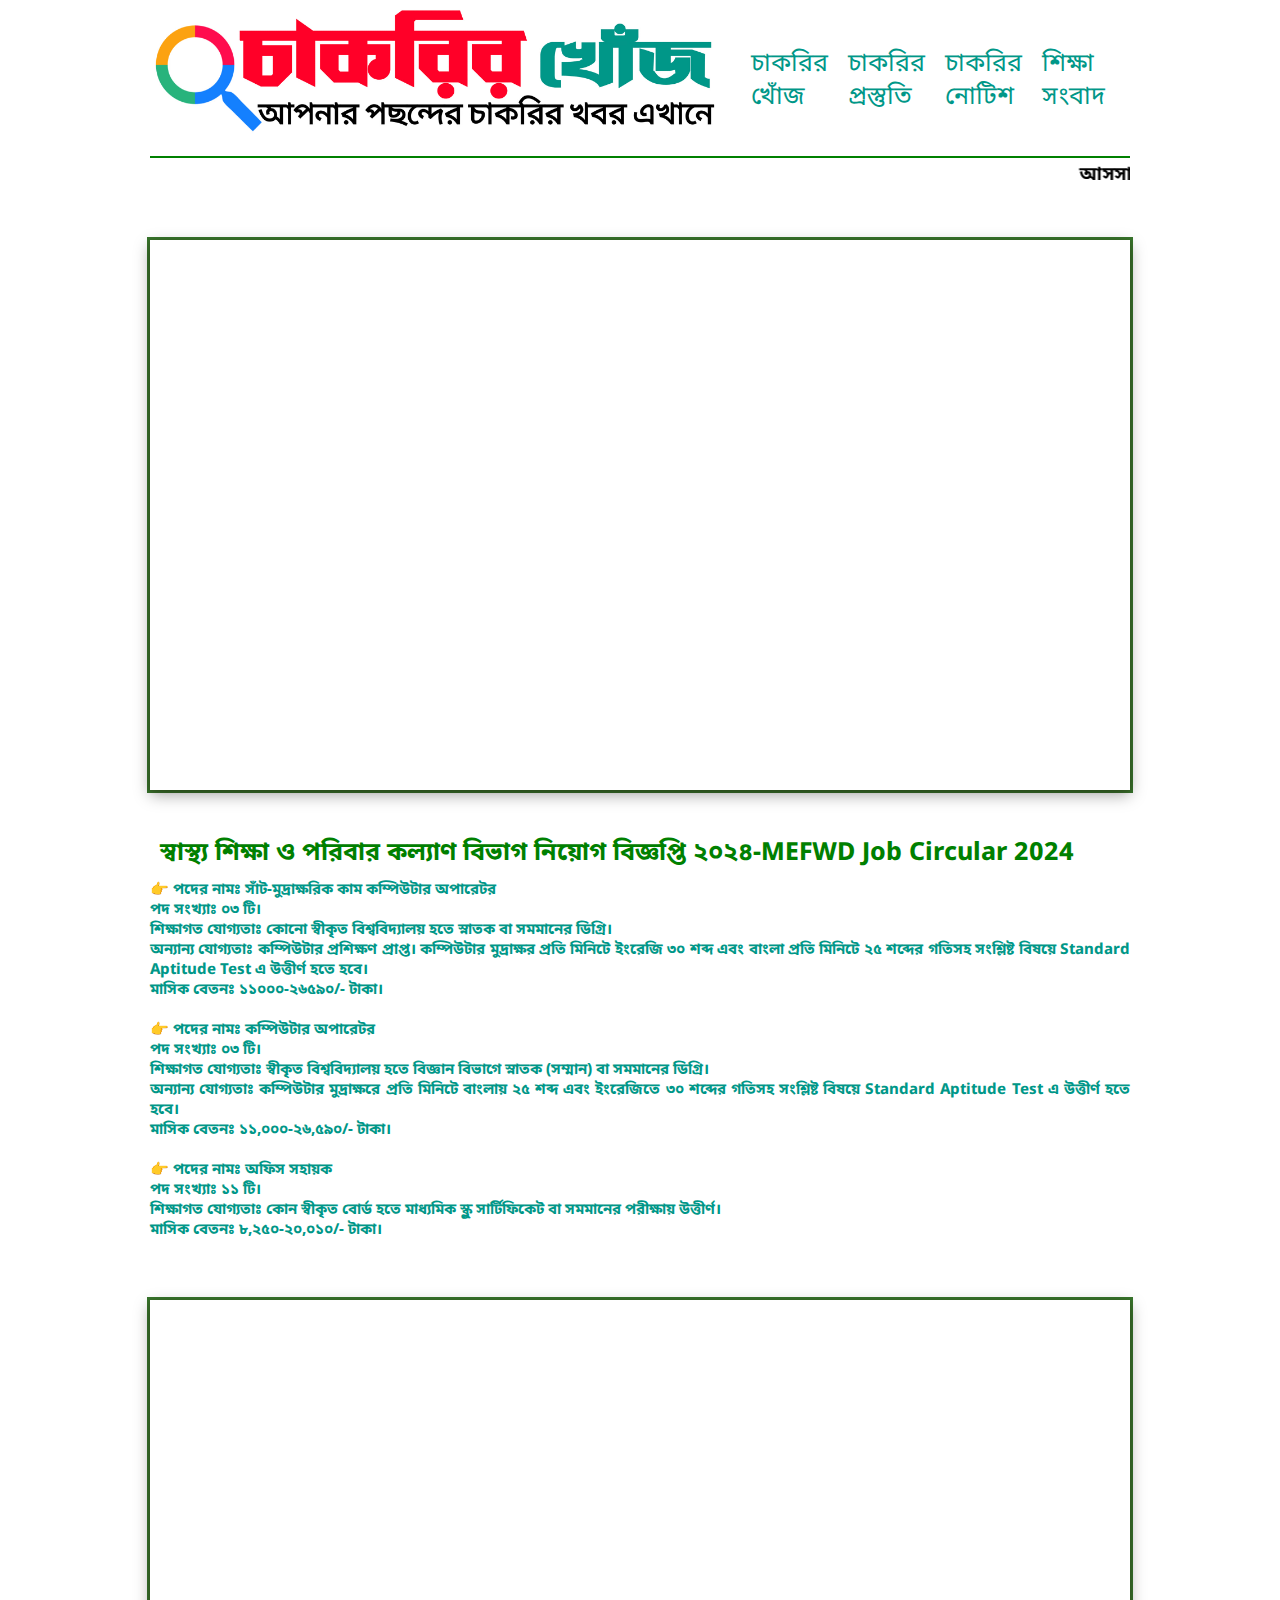
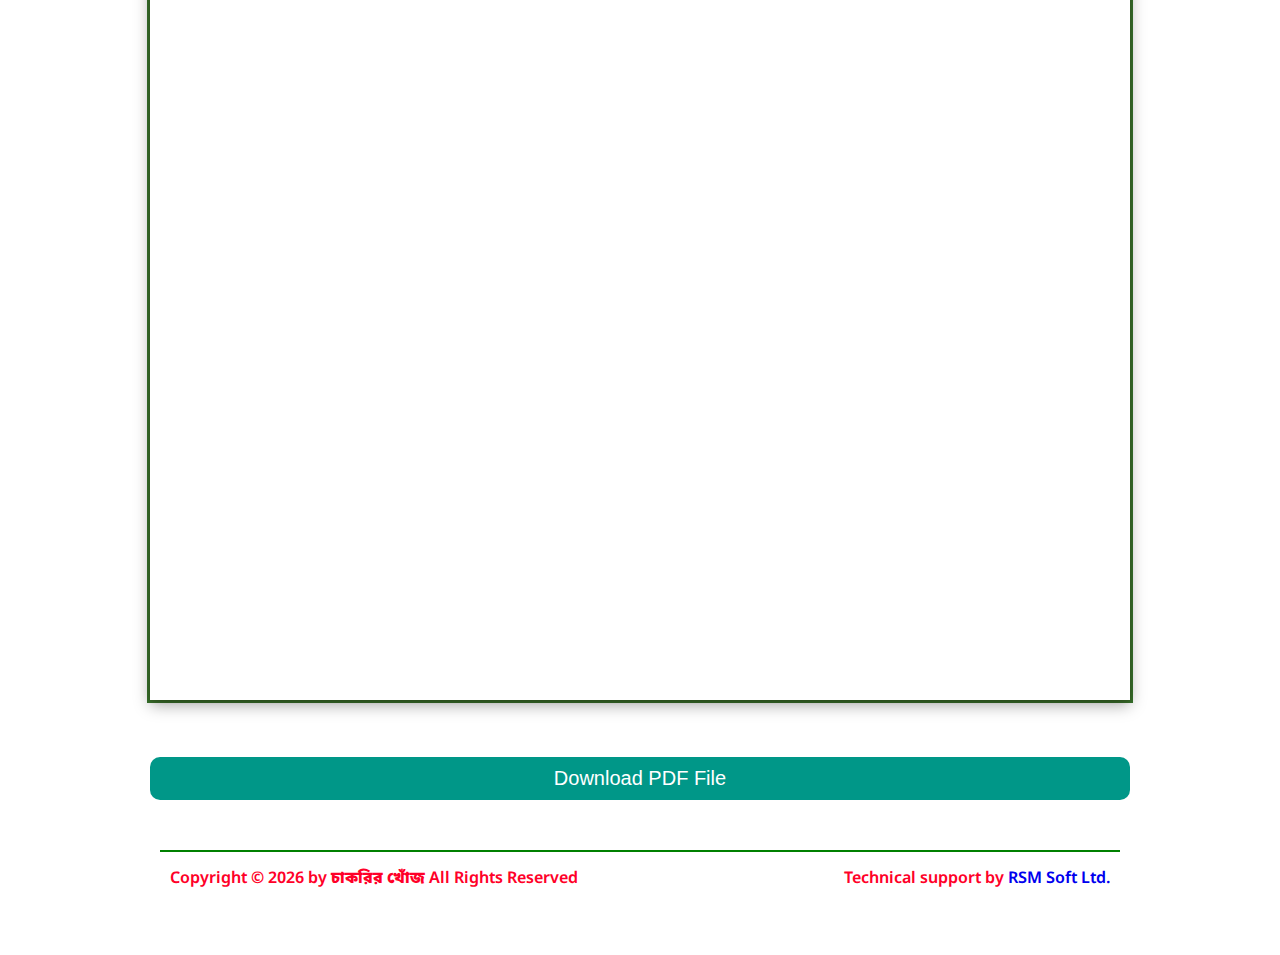
<file: jobCircular/govt-job/jobDetails/meffwdJobCircular2024.html>
<!DOCTYPE html>
<html lang="en">
  <head>
    <meta charset="UTF-8" />
    <meta
      name="description"
      content='আসসালামু আলাইকুম। "চাকরির খোঁজ"-এ আপনাকে স্বাগতম। আপনি যদি একজন চাকরি প্রত্যাশী হয়ে থাকেন তাহলে আপনার পছন্দের "চাকরির খোঁজ" এখানে। আমরা প্রতিদিন সরকারি, আধা সরকারি, বেসরকারি, এনজিও, ব্যাংক-বীমার "চাকরির খোঁজ" নিয়ে আপনাদের কাছে হাজির হচ্ছি। এ ছাড়াও "চাকরি খোঁজা" এর মাধ্যমে জানবেন, বিভিন্ন চাকরির প্রস্তুতি, পরীক্ষার প্রশ্ন সমাধান, পরীক্ষার সময়, এবং পরীক্ষার ফলাফল। তাই আপনার পছন্দের "চাকরির খোঁজ" পেতে আমাদের সাথে থাকুন।'
    />
    <meta
      name="keywords"
      content="government job, non-government job, cakrir khoj, job circular, bd job, bd job circular, daily job circular, daily cakrirkhoj, bd jobs"
    />
    <meta name="author" content="RSM Family" />
    <meta name="viewport" content="width=device-width, initial-scale=1.0" />
    <title>আপনার পছন্দের "চাকরির খোঁজ" এখানে</title>
    <link
      rel="shortcut icon"
      href="../../../assets/images/favicon.ico"
      type="image/x-icon"
    />
    <!-- ================================== -->
    <link
      rel="stylesheet"
      href="https://cdnjs.cloudflare.com/ajax/libs/font-awesome/6.5.2/css/all.min.css"
      integrity="sha512-SnH5WK+bZxgPHs44uWIX+LLJAJ9/2PkPKZ5QiAj6Ta86w+fsb2TkcmfRyVX3pBnMFcV7oQPJkl9QevSCWr3W6A=="
      crossorigin="anonymous"
      referrerpolicy="no-referrer"
    />
    <!-- ===============css link===================== -->
    <link rel="stylesheet" href="../../../assets/css/style.css" />
    <link rel="stylesheet" href="../../../assets/css/respon.css" />
  </head>
  <body>
    <header class="header">
      <div class="container">
        <nav>
          <div class="logoBar flex">
            <div class="logo">
              <a href="https://dailycakrirkhoj.vercel.app/"
                ><img src="../../../assets/images/ckb.jpg" alt="cakrir khoj logo"
              /></a>
            </div>
            <!-- logo -->
            <div class="main-menu">
              <!-- logo -->
              <input type="checkbox" id="check" />
              <label for="check" class="open-menu">
                <i class="fa fa-bars"></i>
              </label>
              <label for="check" class="close-menu">
                <i class="fa fa-square-xmark"></i>
              </label>
              <!-- responsive end -->
              <div class="menu">
                <ul class="flex">
                  <li><a href="../../../index.html#govtJob">চাকরির খোঁজ</a></li>
                  <li>
                    <a href="../../../index.html#jobPre">চাকরির প্রস্তুতি</a>
                  </li>
                  <li><a href="../../../index.html#jobNotic">চাকরির নোটিশ</a></li>
                  <li><a href="../../../index.html#eduNews">শিক্ষা সংবাদ</a></li>
                  <li></li>
                </ul>
              </div>
            </div>
          </div>
          <!-- logoBar end -->

          <marquee>
            <h3>
              আসসালামু আলাইকুম। "চাকরির খোঁজ"-এ আপনাকে স্বাগতম। আপনি যদি একজন
              চাকরি প্রত্যাশী হয়ে থাকেন তাহলে আপনার পছন্দের "চাকরির খোঁজ"
              এখানে। আমরা প্রতিদিন সরকারি, আধা সরকারি, বেসরকারি, ব্যাংক-বীমার
              "চাকরির খোঁজ" নিয়ে আপনাদের কাছে হাজির হচ্ছি। এ ছাড়াও "চাকরি
              খোঁজা" এর মাধ্যমে জানবেন, বিভিন্ন চাকরির প্রস্তুতি, পরীক্ষার
              প্রশ্ন সমাধান, পরীক্ষার সময়, এবং পরীক্ষার ফলাফল। তাই আপনার
              পছন্দের "চাকরির খোঁজ" পেতে আমাদের সাথে থাকুন।
            </h3>
          </marquee>
          <!-- main menu end -->
        </nav>
        <!-- navbar end -->
      </div>
      <!-- container end -->
    </header>
    <!-- header section end -->
    <section class="hero-area">
      <div class="container">
        <!-- ================== ads ==================== -->
        <div class="ads dex-ads">
          <script type="text/javascript">
            atOptions = {
              key: "ccf5477dffb16a3c67f24131224becda",
              format: "iframe",
              height: 90,
              width: 728,
              params: {},
            };
          </script>
          <script
            type="text/javascript"
            src="//nearlynightingalebust.com/ccf5477dffb16a3c67f24131224becda/invoke.js"
          ></script>
        </div>
        <!-- dex ads -->
        <div class="ads res-ads">
          <script type="text/javascript">
            atOptions = {
              key: "251785ec41f88852d0ea9623fa1e37da",
              format: "iframe",
              height: 50,
              width: 320,
              params: {},
            };
          </script>
          <script
            type="text/javascript"
            src="//nearlynightingalebust.com/251785ec41f88852d0ea9623fa1e37da/invoke.js"
          ></script>
        </div>
        <!-- ========================= ads ======================== -->
        <div class="jobDetails">
          <!-- ================================================ -->
          <section id="mefwdJobop">
            <iframe
              class="ytVideo"
              src="https://www.youtube.com/embed/7UGLTGWPRYI"
              title="YouTube video player"
              frameborder="0"
              allow="accelerometer; autoplay; clipboard-write; encrypted-media; gyroscope; picture-in-picture; web-share"
              referrerpolicy="strict-origin-when-cross-origin"
              allowfullscreen
            ></iframe>
            <!-- yt video -->
            <h4>
              স্বাস্থ্য শিক্ষা ও পরিবার কল্যাণ বিভাগ নিয়োগ বিজ্ঞপ্তি ২০২৪-MEFWD
              Job Circular 2024
            </h4>
            <!-- ============= native banner ============== -->

            <!-- =============================== -->
            <p>
              👉 পদের নামঃ সাঁট-মুদ্রাক্ষরিক কাম কম্পিউটার অপারেটর <br />
              পদ সংখ্যাঃ ০৩ টি।<br />
              শিক্ষাগত যোগ্যতাঃ কোনো স্বীকৃত বিশ্ববিদ্যালয় হতে স্নাতক বা
              সমমানের ডিগ্রি।<br />
              অন্যান্য যোগ্যতাঃ কম্পিউটার প্রশিক্ষণ প্রাপ্ত। কম্পিউটার
              মুদ্রাক্ষর প্রতি মিনিটে ইংরেজি ৩০ শব্দ এবং বাংলা প্রতি মিনিটে ২৫
              শব্দের গতিসহ সংশ্লিষ্ট বিষয়ে Standard Aptitude Test এ উত্তীর্ণ
              হতে হবে।<br />
              মাসিক বেতনঃ ১১০০০-২৬৫৯০/- টাকা।<br /><br />

              👉 পদের নামঃ কম্পিউটার অপারেটর<br />
              পদ সংখ্যাঃ ০৩ টি।<br />
              শিক্ষাগত যোগ্যতাঃ স্বীকৃত বিশ্ববিদ্যালয় হতে বিজ্ঞান বিভাগে স্নাতক
              (সম্মান) বা সমমানের ডিগ্রি।<br />
              অন্যান্য যোগ্যতাঃ কম্পিউটার মুদ্রাক্ষরে প্রতি মিনিটে বাংলায় ২৫
              শব্দ এবং ইংরেজিতে ৩০ শব্দের গতিসহ সংশ্লিষ্ট বিষয়ে Standard
              Aptitude Test এ উত্তীর্ণ হতে হবে।<br />
              মাসিক বেতনঃ ১১,০০০-২৬,৫৯০/- টাকা।<br /><br />

              👉 পদের নামঃ অফিস সহায়ক<br />
              পদ সংখ্যাঃ ১১ টি।<br />
              শিক্ষাগত যোগ্যতাঃ কোন স্বীকৃত বোর্ড হতে মাধ্যমিক স্কুল সার্টিফিকেট
              বা সমমানের পরীক্ষায় উত্তীর্ণ।<br />
              মাসিক বেতনঃ ৮,২৫০-২০,০১০/- টাকা।
            </p>
            <!-- text details -->

            <!-- <img class="resultImg"
              src="https://i0.wp.com/www.bdjobsplan.com/wp-content/uploads/2024/01/%E0%A6%AC%E0%A6%BE%E0%A6%82%E0%A6%B2%E0%A6%BE%E0%A6%A6%E0%A7%87%E0%A6%B6-%E0%A6%AC%E0%A6%BF%E0%A6%AE%E0%A6%BE%E0%A6%A8-%E0%A6%AC%E0%A6%BE%E0%A6%B9%E0%A6%BF%E0%A6%A8%E0%A7%80-%E0%A6%A8%E0%A6%BF%E0%A6%AF%E0%A6%BC%E0%A7%8B%E0%A6%97-%E0%A6%AC%E0%A6%BF%E0%A6%9C%E0%A7%8D%E0%A6%9E%E0%A6%AA%E0%A7%8D%E0%A6%A4%E0%A6%BF-%E0%A7%A8%E0%A7%A6%E0%A7%A8%E0%A7%AA-03-05-24-1.jpg?w=681&ssl=1"
              alt=""
            /> -->

            <!-- images view -->
            <!-- ================== ads ==================== -->
            <div class="container">
              <div class="ads"></div>
            </div>
            <!-- ==================== ads ======================== -->
            <iframe
              class="iframePdfView"
              src="https://alljobs.teletalk.com.bd/media/public/uploads/governments/jobs/advertisement-1717571154807.pdf#toolbar=0"
              title="PDF Viewer"
              frameborder="0"
              allow="accelerometer; autoplay; clipboard-write; encrypted-media; gyroscope; picture-in-picture; web-share"
              referrerpolicy="strict-origin-when-cross-origin"
              allowfullscreen
            ></iframe>

            <!-- ================== ads ==================== -->
            <div class="ads dex-ads">
              <script type="text/javascript">
                atOptions = {
                  key: "ccf5477dffb16a3c67f24131224becda",
                  format: "iframe",
                  height: 90,
                  width: 728,
                  params: {},
                };
              </script>
              <script
                type="text/javascript"
                src="//nearlynightingalebust.com/ccf5477dffb16a3c67f24131224becda/invoke.js"
              ></script>
            </div>
            <!-- dex ads -->
            <div class="ads res-ads">
              <script type="text/javascript">
                atOptions = {
                  key: "251785ec41f88852d0ea9623fa1e37da",
                  format: "iframe",
                  height: 50,
                  width: 320,
                  params: {},
                };
              </script>
              <script
                type="text/javascript"
                src="//nearlynightingalebust.com/251785ec41f88852d0ea9623fa1e37da/invoke.js"
              ></script>
              <!-- res ads -->
            </div>
            <!-- ==================== ads ======================== -->
            <!-- pdf viewer -->
            <button>
              <a
                href="https://alljobs.teletalk.com.bd/media/public/uploads/governments/jobs/advertisement-1717571154807.pdf"
                >Download PDF File</a
              >
            </button>
          </section>
          <!-- ================ mefwd job end ==================== -->
        </div>
        <!-- job ditels end -->
      </div>
      <!-- container end -->
    </section>

    <!-- ===== hero area section end ======= -->
    <!-- ============ ads =========== -->
    <div class="container">
      <div class="ads">
        <script type="text/javascript">
          atOptions = {
            key: "2d3d6350cbb4547eab390673547d424c",
            format: "iframe",
            height: 250,
            width: 300,
            params: {},
          };
        </script>
        <script
          type="text/javascript"
          src="//nearlynightingalebust.com/2d3d6350cbb4547eab390673547d424c/invoke.js"
        ></script>
      </div>
    </div>
    <!-- ============= ads ============= -->

    <footer>
      <div class="container">
        <div class="footer-copyright-text flex2">
          <p>
            Copyright ©
            <script>
              document.write(new Date().getUTCFullYear());
            </script>
            by <strong>চাকরির খোঁজ</strong> All Rights Reserved
          </p>
          <!-- ======================================================== -->
          <p>
            <span>
              <a href="https://www.facebook.com/CakrirKhoj/"
                ><i class="fa-brands fa-facebook"></i
              ></a>
            </span>

            <span>
              <a href="https://www.youtube.com/@cakrirkhoj"
                ><i class="fa-brands fa-youtube"></i></a
            ></span>

            <span
              ><a href="https://www.facebook.com/groups/cakrirkhoj">
                <i class="fa-brands fa-facebook-f"></i></a
            ></span>
            <span
              ><a
                href="https://drive.google.com/file/d/1pX2n3gZuak6AZ61Hdhz7iNP5AlBga2Ea/view?usp=drive_link"
                ><i class="fa-brands fa-google-play"></i></a
            ></span>
          </p>
          <!-- ================================================== -->
          <p>
            Technical support by
            <a href="https://www.facebook.com/RsmSoftLtd">RSM Soft Ltd.</a>
          </p>
        </div>
      </div>
    </footer>
    <!-- ========================================== -->
    <!-- social bar ads -->
    <div class="container">
      <div class="ads">
        <script
          type="text/javascript"
          src="//nearlynightingalebust.com/d1/c1/9f/d1c19fd3ffa8c6133582e4598f6090fe.js"
        ></script>
      </div>
    </div>
   
  </body>
</html>
</file>
<file: assets/css/style.css>
@import url("https://fonts.googleapis.com/css2?family=Noto+Sans+Bengali:wght@100..900&display=swap");
*,
*::after,
*::before {
  padding: 0;
  margin: 0;
  box-sizing: border-box;
}

html {
  scroll-behavior: smooth;
}
::-webkit-scrollbar {
  display: none;
}
:root {
  --bg-color: #fff;
  --nav-color: #009788;
  --hover-color: #ff0028;
  --border-color: green;

  --box-shadow-color: rgba(0, 0, 0, 0.35) 0px 5px 15px,
    rgba(88, 6, 6, 0.16) 0px 1px 4px, rgb(56, 117, 44) 0px 0px 0px 3px;
}

body {
  background-color: var(--bg-color);
  font-family: "Noto Sans Bengali", sans-serif;
  font-size: 16px;
  font-style: normal;
}
a {
  text-decoration: none;
}
li {
  list-style: none;
}

img {
  max-width: 100%;
}
.container {
  max-width: 1000px;
  margin: 0 auto;
  padding: 0px 10px 10px;
}
.header {
  position: fixed;
  width: 100%;
  top: 0;
  background-color: var(--bg-color);
  z-index: 999;
}
.logoBar {
  padding: 5px 0px 0px;
}
.logo {
  max-width: 100%;
}
ul {
  padding: 0px 5px;
}
ul li a {
  color: var(--nav-color);
  font-size: 25px;
}
ul li a:hover {
  color: var(--hover-color);
  transition: 0.9s;
}

.header nav input[type="checkbox"],
.open-menu,
.close-menu {
  display: none;
}

.header nav .main-menu label {
  width: 50px;
  height: 50px;
  color: var(--nav-color);
  /* background-color: var(--hover-color); */
  font-size: 35px;
  padding: 5px;
  text-align: center;
  border-radius: 10px;
}

marquee {
  border-top: 2px outset var(--border-color);
  padding: 5px 0px 0px;
}
.hero-area {
  margin-top: 200px;
}
/* =========== ads ================ */
.ads {
  display: flex;
  justify-content: center;
  align-items: center;
  margin: 10px 0px;
  /* display: none; */
}
.res-ads {
  display: none;
}
/* =============== ads =============== */
#jobPre {
  margin: 30px 0px;
}
.flex {
  display: flex;
  justify-content: space-between;
  align-items: center;
  gap: 20px;
}
.flex2 {
  display: flex;
  align-items: center;
  justify-content: space-between;
  gap: 10px;
}
.grid {
  display: grid;
  grid-template-columns: repeat(auto-fit, minmax(200px, 1fr));
  gap: 40px;
}
.grid2 {
  display: grid;
  grid-template-columns: repeat(auto-fit, minmax(400px, 1fr));
  gap: 40px;
}
fieldset {
  padding: 20px;
  text-align: center;
  font-size: 25px;
  border-color: aqua;
  background-color: #fffaeb;
}
/* legend{
  padding: 0px 10px;
} */
.single-box {
  padding: 20px;
  box-shadow: var(--box-shadow-color);
  border-radius: 10%;
}
.single-box:hover {
  transform: scale(1.1);
  overflow: hidden;
  transition: 0.9s;
}
/* .single-box:hover h2 {
  transform: scale(1.1);
  overflow: hidden;
  transition: .5s;
} */

.single-box > img {
  max-width: 100px;
  border-radius: 10%;
}
.single-box > h2 {
  color: var(--nav-color);
  font-size: 15px;
}

/* ========================================== */
.footer-copyright-text {
  color: #ff0028;
  font-weight: 600; /* change */
  font-size: 16px;
  border-top: 2px outset green;
  margin: 10px;
  padding: 10px;
  text-align: center;
}
.footer-copyright-text p span i {
  color: var(--nav-color);
  font-size: 25px;
  padding: 10px;
}
.footer-copyright-text p span i:hover {
  color: var(--hover-color);
}
/* ================================================== */
.jobDetails .ytVideo {
  width: 100%;
  height: 550px;
  box-shadow: var(--box-shadow-color);
  margin: 30px 0px;
  text-align: center;
}
.jobDetails .iframePdfView {
  width: 100%;
  height: 1000px;
  /* padding: 20px 0px;
  background-color: #fffaeb; */
  box-shadow: var(--box-shadow-color);
  margin: 30px 0px;
  text-align: center;
}

.jobTitle li {
  font-size: 25px;
  color: green;
  cursor: pointer;
  overflow: hidden;
  max-height: 3.6em;
}
.jobTitle li p {
  font-size: 15px;
  color: red;
}
.jobTitle li:hover {
  color: goldenrod;
}

.jobDetails h4 {
  font-size: 25px;
  color: green;
  text-align: justify;
  padding: 10px;
}
.jobDetails p {
  font-size: 15px;
  color: var(--nav-color);
  text-align: justify;
  font-weight: bold;
}
.jobDetails p span {
  color: black;
  font-weight: normal;
}
.jobDetails button {
  width: 100%;
  padding: 10px;
  background-color: var(--nav-color);
  justify-content: center;
  border: none;
  border-radius: 10px;
}
.jobDetails button:hover {
  background-color: var(--hover-color);
  transition: 0.5s;
}
.jobDetails button a {
  color: var(--bg-color);
  font-size: 20px;
}

/* .jobDetails .resultImg{
  display: none;
} */
</file>
<file: assets/css/respon.css>
@media only screen and (max-width: 600px) {

  :root {
    --bg-color: #fff;
    --nav-color: #009788;
    --hover-color: #ff0028;
    --border-color: green;
  
    --box-shadow-color: rgba(0, 0, 0, 0.35) 0px 5px 15px,
    rgba(88, 6, 6, 0.16) 0px 1px 4px, rgb(56, 117, 44) 0px 0px 0px 3px;
  }

  .logoBar {
    padding: 8px 0px 0px;
  }
  .logo {
    max-width: 100%;
  }
  ul li a {
    font-size: 20px;
  }

   /* ====== responsive ===== */
   input[type="checkbox"]:checked ~ .menu,
   input[type="checkbox"]:checked ~ .close-menu {
     display: block;
   }
   input[type="checkbox"]:checked ~ .open-menu {
     display: none;
   }
   .open-menu {
     display: block;
   }
 
   /*======= responsive end ======= */
   .header {
     background-color: var(--bg-color);
   }
   .header .main-menu .menu {
     display: none;
     position: absolute;
     background-color: var(--bg-color);
     box-shadow: 2px 2px 3px rgba(0, 0, 0, 0.12);
     width: 100%;
     overflow: auto;
     padding: 20px 0px 40px;
     right: 0%;
     top: 100%;
     flex-direction: column;
   }
   .header nav .main-menu ul {
     flex-direction: column;
     position: relative;
     animation-name: anim;
     animation-duration: 1s;
     animation-fill-mode: forwards;
   }
   @keyframes anim {
     0% {
       left: -100%;
     }
     100% {
       left: 0%;
     }
   }
 


  .fa-google-play {
    font-size: 25px;
  }
  .flex2 {
    flex-direction: column;
  }
  .grid {
    grid-template-columns: repeat(auto-fit, minmax(150px, 1fr));
  }

  .hero-area {
    margin-top: 170px;
  }
  /* ===== ads ======= */
  .res-ads{
    display: block;
    text-align: center;
  }
  .dex-ads{
    display: none;
  }
  /* ===== ads ======= */

  .jobDetails h4 {
    font-size: 20px;
  }

  .jobDetails .iframePdfView {
    display: none;
  }
  .jobDetails .ytVideo{
    width: 100%;
    height: 210px;
  }
  .jobDetails .resultImg {
    display: block;
    margin-top: 25px;
  }

  /* .ads{
    max-width: 400px;
  } */
}
</file>
